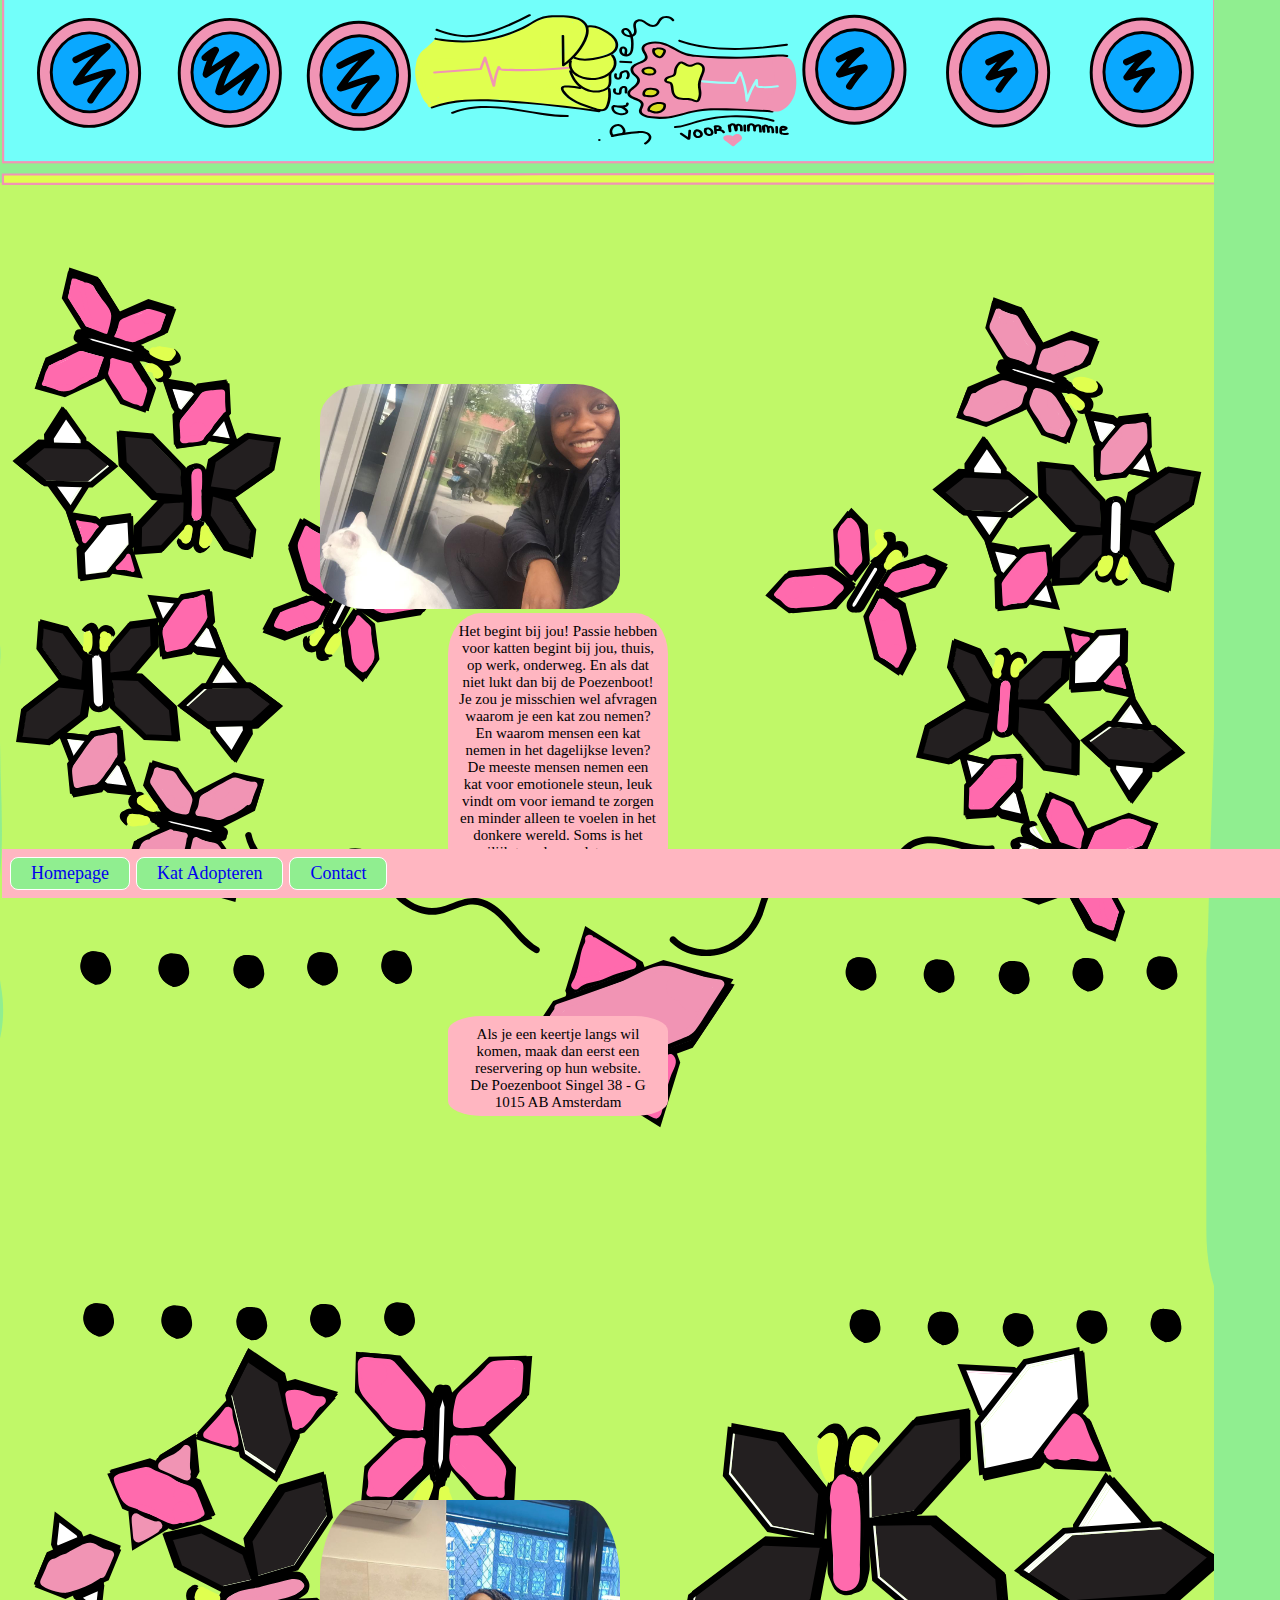
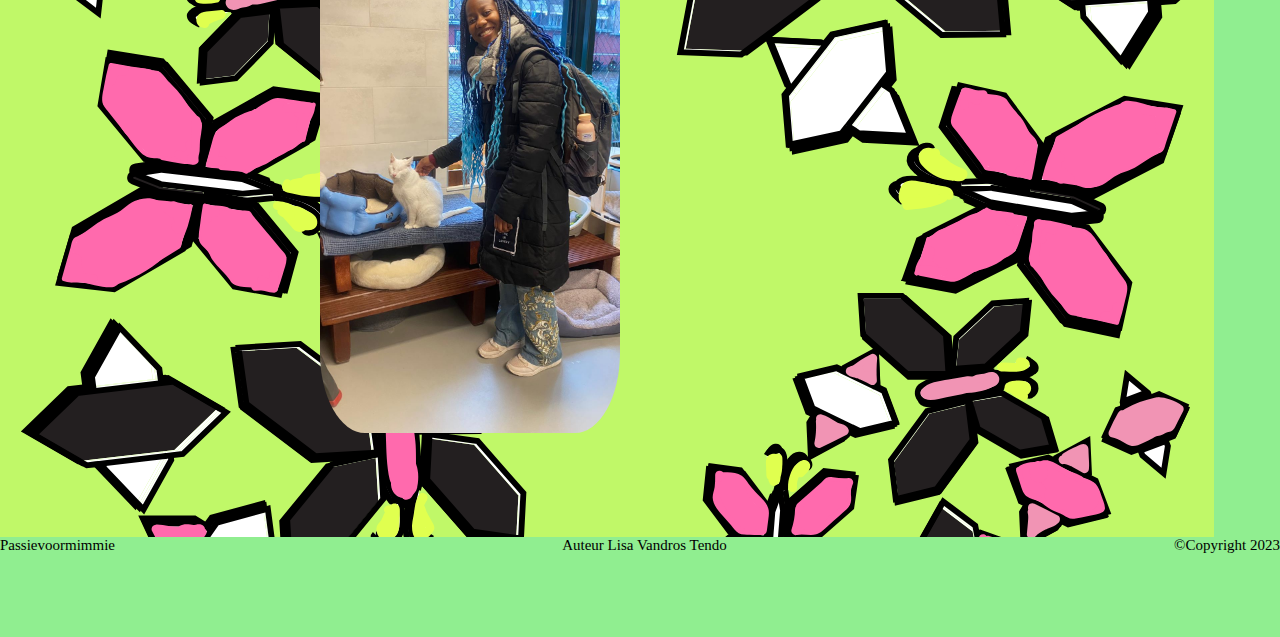
<file: project-2-cmd-blok-2-main/pages/contact.html>
<!DOCTYPE html>
<html lang="en">
  <head>
    <meta charset="UTF-8" />
    <meta name="viewport" content="width=device-width, initial-scale=1.0" />
    <title>Contact</title>
    <link rel="stylesheet" href="../css/style.css" />
  </head>

  <header> 
    <nav class="navmobile-list">
    <li><a href="../index.html" class="btn">Homepage</a></li>
    <li><a href="katadopteren.html" class="btn">Kat Adopteren</a></li>
    <li><a href="contact.html" class="btn">Contact</a></li>
    </nav>
</header>
   <body>
     <body class="stylingimg3">
          <main>
            <section>
               <img class="adopimg4" src="../img/mimmie.jpeg" alt="picture of white cat">
            </section>
            <section>
                <div class="container" >
              <div class="boxvideo5"> 
               <p>Het begint bij jou!
                  Passie hebben voor katten begint bij jou, thuis, op werk, onderweg. En als dat niet lukt dan bij de Poezenboot! </p>
                  <p>Je zou je misschien wel afvragen waarom je een kat zou nemen? En waarom mensen een kat nemen in het dagelijkse leven?</p> 
                 <p> De meeste mensen nemen een kat voor emotionele steun, leuk vindt om voor iemand te zorgen en minder alleen te voelen in het donkere wereld.
               Soms is het moeilijk te geloven dat een poes iemands leven kan redden.   </p>
              </div>

            </div>
            </section>
            <section>
                <div class="boxvideo6"> 
                    <p>Als je een keertje langs wil komen, maak dan eerst een reservering op hun website.</p>  

                    <p> De Poezenboot Singel 38 - G  1015 AB Amsterdam </p> 
                </div>
            </section>

            <section>
                <img class="adopimg4" src="../img/bluewhite.jpeg" alt="picture of white cat">
            </section>
            
          
    
     
         </main>
            <footer>
            <li>Passievoormimmie</li>
            <li>Auteur Lisa Vandros Tendo</li>
            <li>&copy;Copyright 2023</li>
            </footer>
     </body>
</html>
</file>
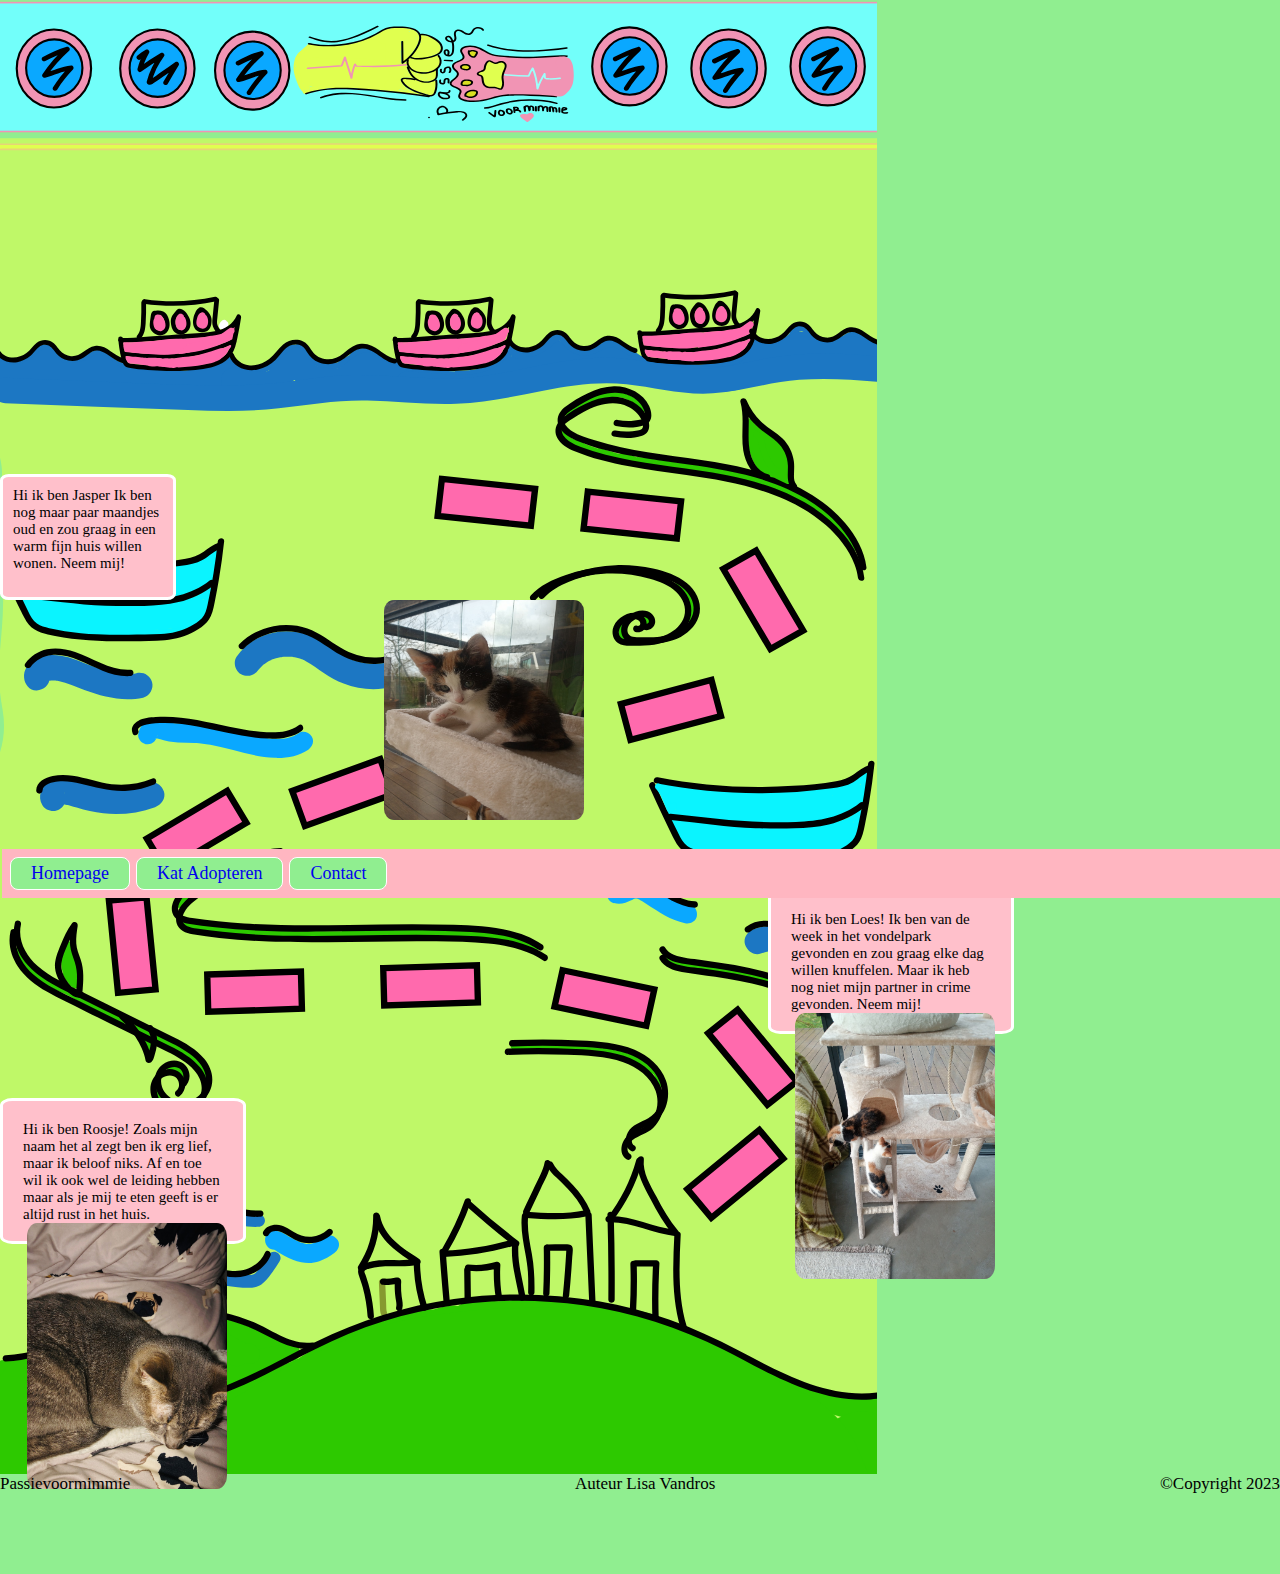
<file: project-2-cmd-blok-2-main/pages/katadopteren.html>
<!DOCTYPE html>
<html lang="en">
  <head>
    <meta charset="UTF-8" />
    <meta name="viewport" content="width=device-width, initial-scale=1.0" />
    <title>katadopteren</title>
    <link rel="stylesheet" href="../css/style.css" />
  </head>
    <header>  
          <nav>
            <li><a href="../index.html" class="btn">Homepage</a></li>
            <li><a href="katadopteren.html" class="btn">Kat Adopteren</a></li>
            <li><a href="contact.html" class="btn">Contact</a></li>
        </nav>
  </header>
  <body>
  <body class="stylingimg2">

         <main>
            <section>
                <div class="boxvideo12">
                    <p>Hi ik ben Jasper Ik ben nog maar paar maandjes oud en zou graag in een warm fijn huis willen wonen. Neem mij!</p>
            </section>
                  <img class="adopimg" src="../img/jasper.jpg"alt="picture of small kitten" >
                     <section>
                        <div class="boxvideo13">
                        <p>Hi ik ben Loes!  Ik ben van de week in het vondelpark gevonden en zou graag elke dag willen knuffelen. Maar ik heb nog niet mijn partner in crime gevonden. Neem mij!</p> 
                        <img class=adopimg2 src="../img/kittie.jpg" alt="picture of a cat">
                     </section>
                      <section>
                        <div class="boxvideo14">
                          <p>Hi ik ben Roosje! 
                            Zoals mijn naam het al zegt ben ik erg lief, maar ik beloof niks. Af en toe wil ik ook wel de leiding hebben
                            maar als je mij te eten geeft is er altijd rust in het huis. </p> 
                            <img class="adopimg3" src="../img/tom.jpg" alt="picture of a cat">
                     </section>

      <div class="push"></div>
         </main>
         
            <footer>
                <p>Passievoormimmie</p>
                <p>Auteur Lisa Vandros </p>
                <p>&copy;Copyright 2023</p>
            </footer>
  </body>
</html>
</file>
<file: project-2-cmd-blok-2-main/css/style.css>
* {
  margin: 0;
}

header,
footer {
  background-color: lightgreen;
}

footer,
.push {
  height: 100px;
}

main {
  min-height: 100vh;
  margin-bottom: 100px;
}

nav,
ul,
a {
  list-style-type: none;
}
a {
  text-decoration: none;
  font-size: 20px;
}

nav {
  display: flex;
  padding: 5px;
  margin: 2px;
  position: fixed;
  bottom: 0;
  width: 100vw;
  text-decoration: none;
  background-color: lightpink;
}

.flower {
  width: auto;
  height: 900px;
  border: 1px solid grey;
  margin: 0;
  background-repeat: no-repeat;
  display: none;
}


.stylingimg {
  background-image: url("../img/1steachtergrondddd.svg");
  background-repeat: no-repeat;
  background-color: lightgreen;
}

.stylingimg2 {
  background-image: url("../img/realdeal14.svg");
  background-repeat: no-repeat;
  background-color: lightgreen;
}

.stylingimg3 {
  background-image: url("../img/3deachtergronddd.svg");
  background-repeat: no-repeat;
  background-color: lightgreen;
}

/* Button listen*/
.btn {
  display: inline-block;
  padding: 5px 20px;
  border-radius: 0.5rem;
  font-size: 18px;
  transition: al 0.1s ease;
  background: lightgreen;
  border: 1px solid white;
  margin: 3px;
}

ul,
a:hover {
  background-color: lightgreen;
}


.boxvideo1 {
  width: 300px;
  height: 200px;
  padding: 20px;
  margin-left: 13%;
  margin-top: 20%;

  background-color: white;
  border: 1px solid white;
}

.boxvideo12 {
  width: 150px;
  height: 100px;
  padding: 10px;
  margin-left: 0%;
  margin-top: 37%;
  background-color: pink;
  border: 3px solid white;
  border-radius: 5%;
}


.boxvideo13 {
  width: 200px;
  height: 100px;
  padding: 20px;
  margin-left: 60%;
  margin-top: 5%;
  background-color: pink;
  border: 3px solid white;
  border-radius: 5%;
}

.boxvideo14 {
  width: 200px;
  height: 100px;
  padding: 20px;
  margin-left:0%;
  margin-top: 5%;
  background-color: pink;
  border: 3px solid white;
  border-radius: 5%;
}




.boxvideo2 {
  width: 70px;
  height: 40px;
  padding: 10px;
  margin-left: 27%;
  margin-top: 50%;

  background-color: lightpink;
  border: 1px solid white;
}

.boxvideo3 {
  width: 70px;
  height: 40px;
  padding: 10px;
  margin-left: 53%;
  margin-top: 20%;

  background-color: lightpink;
  border: 1px solid white;
  border-radius: 5%;
}

.boxvideo4 {
  width: 70px;
  height: 40px;
  padding: 10px;
  margin-left: 30%;
  margin-top: 23%;

  background-color: lightpink;
  border: 1px solid white;
}

.boxvideo5 {
  max-width: auto;
  width: 200px;
  padding: 10px;
  margin-left: 35%;
  margin-top: 0%;
  font-size: 15px;
  text-align: center;
  border-radius: 15%;


  background-color: lightpink;
}

.boxvideo6 {
  width: 200px;
  height: 80px;
  padding: 10px;
  margin-left: 35%;
  margin-top: 10%;
  font-size: 8px;
  text-align: center;
  border-radius: 15%;

  background-color: lightpink;
}

.donabutton {
  padding: 5px 20px;
  border-radius: 0.5rem;
  font-size: 18px;
  font-weight: 300px;
  background: pink;
  color: black;
  list-style-type: none;
  border: 1px solid white;
  margin-left: 25%;
  margin-top: 10%;
}

.adopimg {
  margin-left:30%;
  max-width: auto;
  height:220px;
  width: 200px;
  font-size: 5px;
  border-radius: 5%;
}

.adopimg2 {
  margin-left: 2%;
  margin-top: 0;
  width: 200px;
  max-width: auto;
  border-radius: 5%;
}

.adopimg3 {
  margin-left: 2%;
  margin-top: 0;
  width: 200px;
  max-width: auto;
  border-radius: 5%;
  
}

.adopimg4 {
  margin-left: 25%;
  margin-top: 30%;
  width:300px;
  font-size: 5px;
  max-width: auto;
  border-radius: 15%;
}


p {
  font-size:15px;
}

.flexbox-container {
 max-width: auto;
  display:flex;
  flex-direction: row;
  justify-content: space-between;
  
}

.flex-box1 {
  width:400px;
  height:100px;
  background:pink;
  color: black;
  font-size:3px;
  text-align: center;
  line-height: 25px;
  margin:80px;
  border-radius:  3%;
  
}

.flex-box {
  width:400px;
  height:150px;
  background:whitesmoke;
  border: 1px solid yellow;
  color: black;
  font-size:3px;
  text-align: center;
  line-height: 30px;
  margin:80px;
  border-radius:  5%;

  
}

.flexbox,h1 {
  font-size: 40px;
  padding:30px;
}

.flexbox,p {
  font-size: 15px;
}

.poes {
  max-width: auto;
  height:100px;
  width: 200px;
  font-size: 5px;
  border-radius: 5%;
  margin-top:0%;
}

.tour1{

  max-width: auto;
  height:100px;
  width: 200px;
  font-size: 5px;
  border-radius: 5%;
  margin-top:5%;
}

.tour2
{

max-width: auto;
height:100px;
width: 200px;
font-size: 5px;
border-radius: 5%;
}



.tour3   {

max-width: auto;
height:150px;
width: 100px;
font-size: 5px;
border-radius: 5%;

}


.tour5
{
max-width: auto;
height:150px;
width: 300px;
font-size: 5px;
border-radius: 5%;
margin-left:20%;

}



.zero 
{
max-width: auto;
height:100px;
width: 200px;
font-size: 5px;
border-radius: 5%;

}

footer {
  list-style: none;
  display: flex;
  font-size:15px;
  justify-content: space-between;
}

footer p {
  font-size:17px;
 
}

@media screen and (min-width:320px) 
{
.container {
  display:flex;
}
</file>
